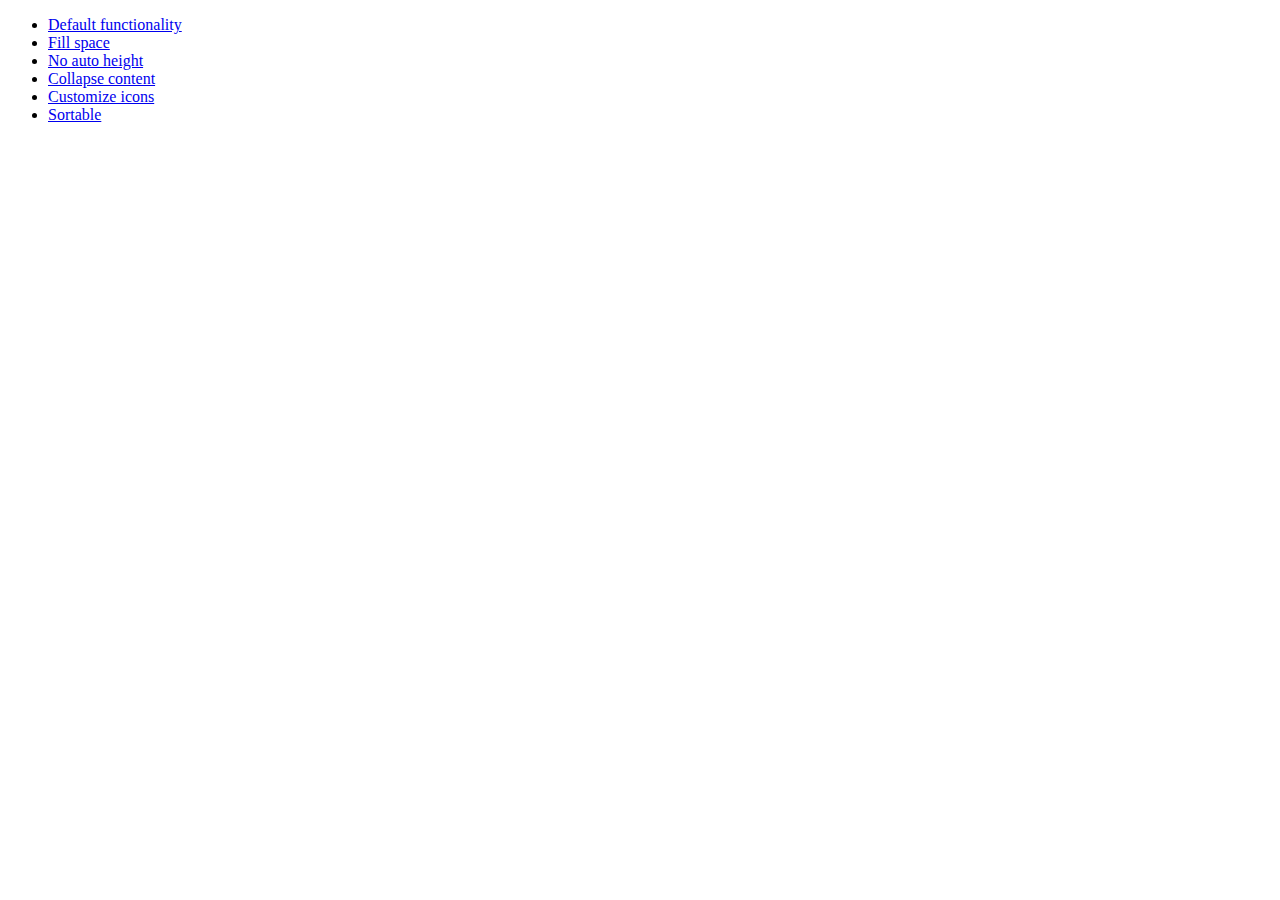
<file: assets/libs/jquery-ui/demos/accordion/index.html>
<!doctype html>
<html lang="en">
<head>
	<meta charset="utf-8">
	<meta name="viewport" content="width=device-width, initial-scale=1">
	<title>jQuery UI Accordion Demos</title>
</head>
<body>

<ul>
	<li><a href="default.html">Default functionality</a></li>
	<li><a href="fillspace.html">Fill space</a></li>
	<li><a href="no-auto-height.html">No auto height</a></li>
	<li><a href="collapsible.html">Collapse content</a></li>
	<li><a href="custom-icons.html">Customize icons</a></li>
	<li><a href="sortable.html">Sortable</a></li>
</ul>

</body>
</html>
</file>
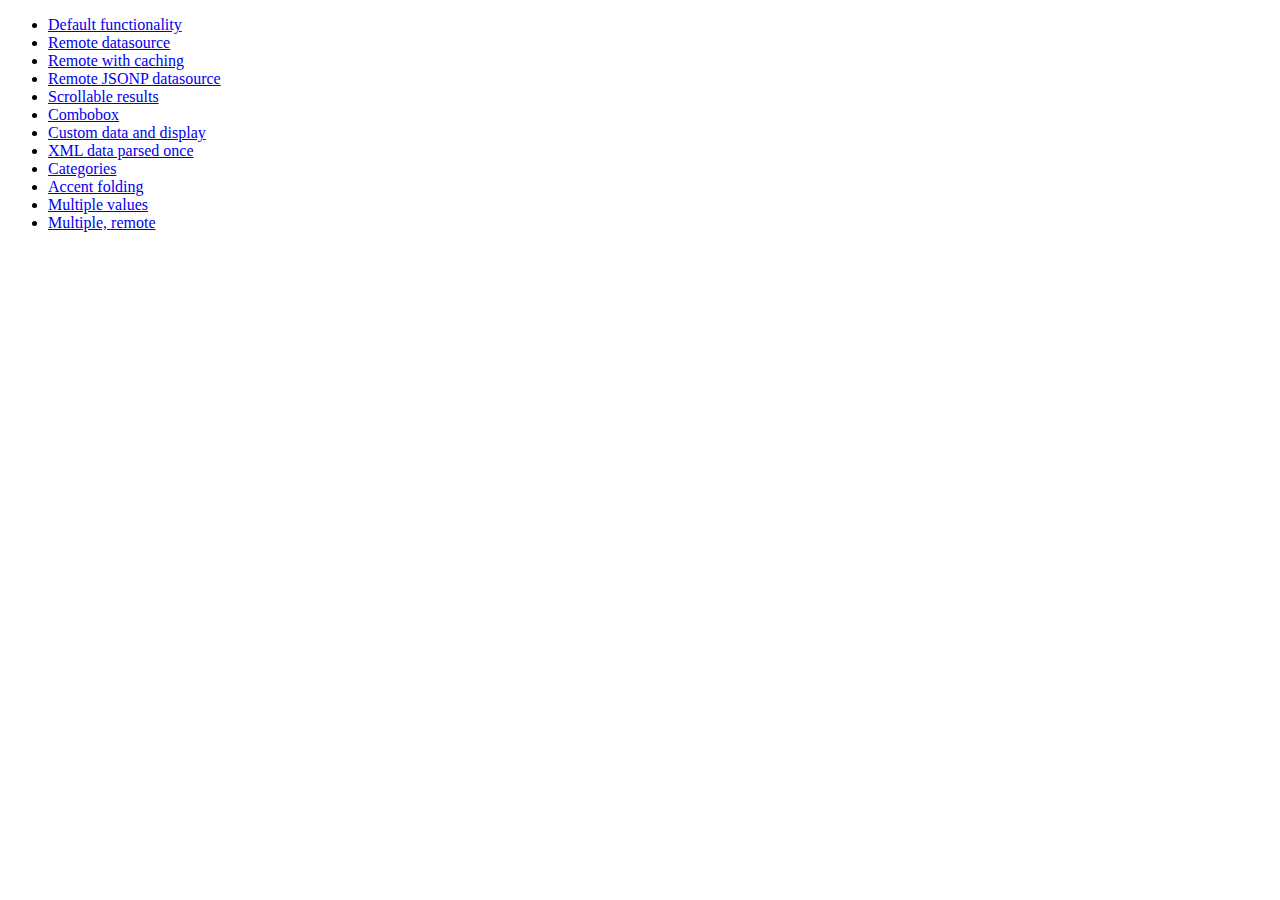
<file: assets/libs/jquery-ui/demos/autocomplete/index.html>
<!doctype html>
<html lang="en">
<head>
	<meta charset="utf-8">
	<meta name="viewport" content="width=device-width, initial-scale=1">
	<title>jQuery UI Autocomplete Demos</title>
</head>
<body>

<ul>
	<li><a href="default.html">Default functionality</a></li>
	<li><a href="remote.html">Remote datasource</a></li>
	<li><a href="remote-with-cache.html">Remote with caching</a></li>
	<li><a href="remote-jsonp.html">Remote JSONP datasource</a></li>
	<li><a href="maxheight.html">Scrollable results</a></li>
	<li><a href="combobox.html">Combobox</a></li>
	<li><a href="custom-data.html">Custom data and display</a></li>
	<li><a href="xml.html">XML data parsed once</a></li>
	<li><a href="categories.html">Categories</a></li>
	<li><a href="folding.html">Accent folding</a></li>
	<li><a href="multiple.html">Multiple values</a></li>
	<li><a href="multiple-remote.html">Multiple, remote</a></li>
</ul>

</body>
</html>
</file>
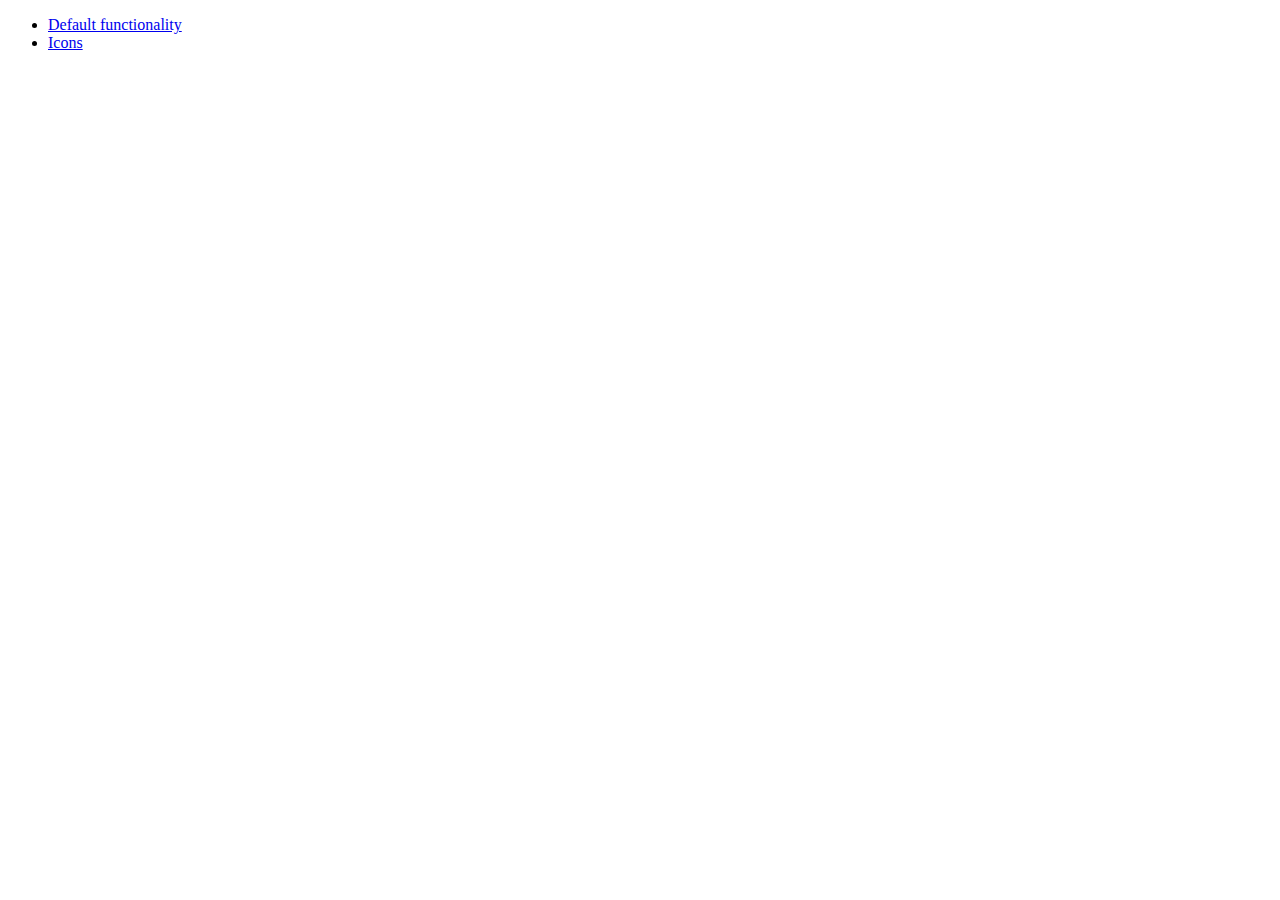
<file: assets/libs/jquery-ui/demos/button/index.html>
<!doctype html>
<html lang="en">
<head>
	<meta charset="utf-8">
	<meta name="viewport" content="width=device-width, initial-scale=1">
	<title>jQuery UI Button Demos</title>
</head>
<body>

<ul>
	<li><a href="default.html">Default functionality</a></li>
	<li><a href="icons.html">Icons</a></li>
</ul>

</body>
</html>
</file>
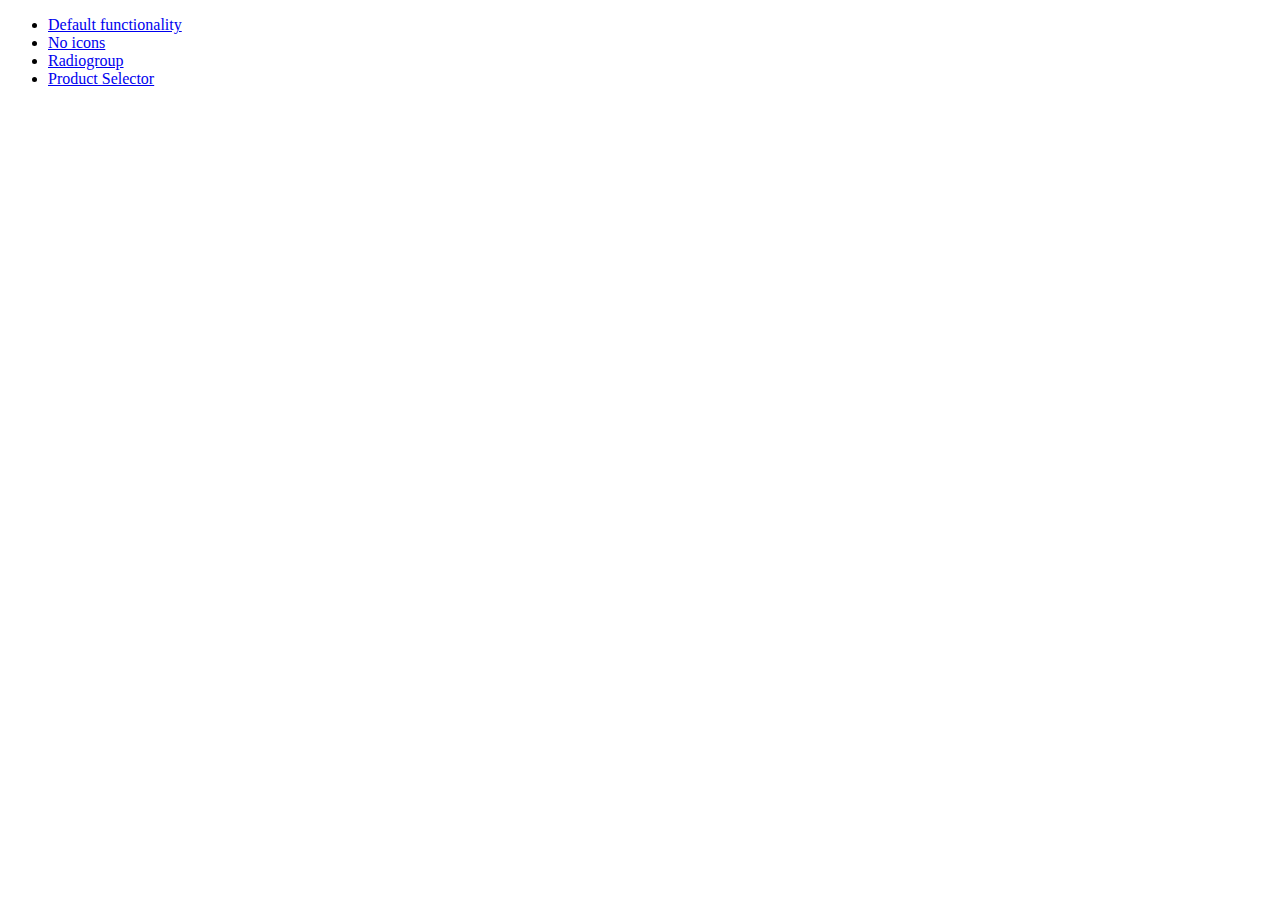
<file: assets/libs/jquery-ui/demos/checkboxradio/index.html>
<!doctype html>
<html lang="en">
<head>
	<meta charset="utf-8">
	<meta name="viewport" content="width=device-width, initial-scale=1">
	<title>jQuery UI Checkboxradio Demos</title>
</head>
<body>

<ul>
	<li><a href="default.html">Default functionality</a></li>
	<li><a href="no-icons.html">No icons</a></li>
	<li><a href="radiogroup.html">Radiogroup</a></li>
	<li><a href="product-selector.html">Product Selector</a></li>
</ul>

</body>
</html>
</file>
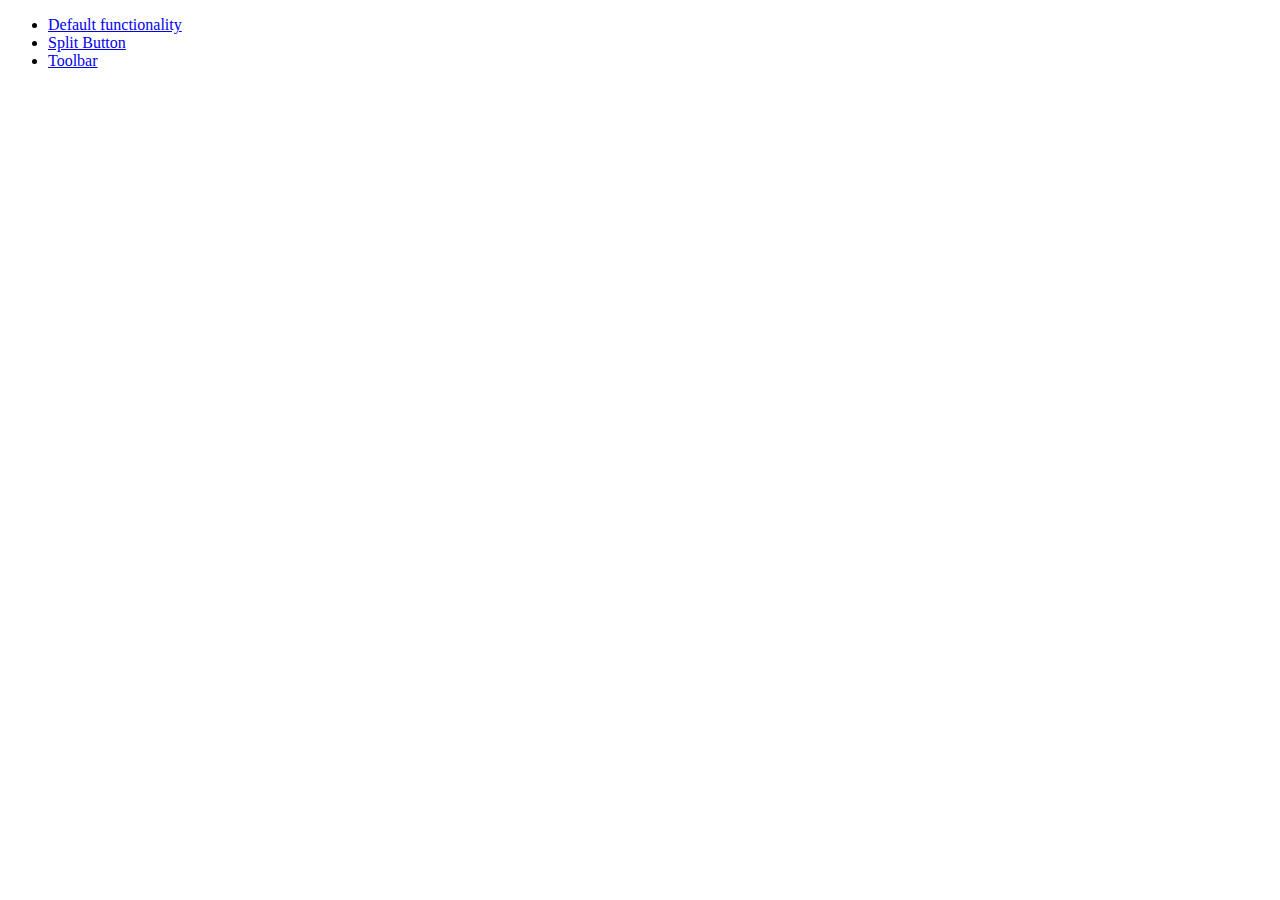
<file: assets/libs/jquery-ui/demos/controlgroup/index.html>
<!doctype html>
<html lang="en">
<head>
	<meta charset="utf-8">
	<meta name="viewport" content="width=device-width, initial-scale=1">
	<title>jQuery UI Controlgroup Demos</title>
</head>
<body>

<ul>
	<li><a href="default.html">Default functionality</a></li>
	<li><a href="splitbutton.html">Split Button</a></li>
	<li><a href="toolbar.html">Toolbar</a></li>
</ul>

</body>
</html>
</file>
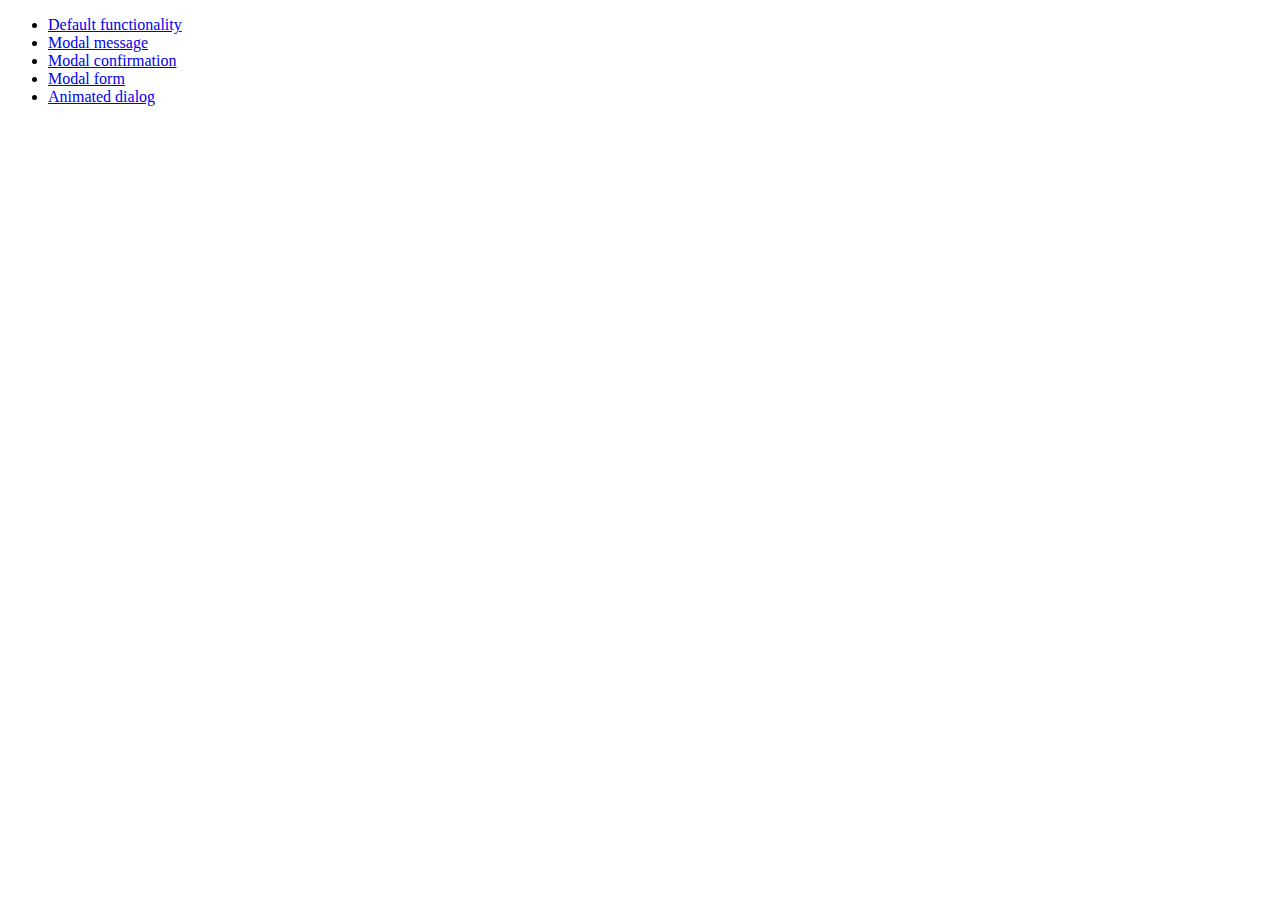
<file: assets/libs/jquery-ui/demos/dialog/index.html>
<!doctype html>
<html lang="en">
<head>
	<meta charset="utf-8">
	<meta name="viewport" content="width=device-width, initial-scale=1">
	<title>jQuery UI Dialog Demos</title>
</head>
<body>

<ul>
	<li><a href="default.html">Default functionality</a></li>
	<li><a href="modal-message.html">Modal message</a></li>
	<li><a href="modal-confirmation.html">Modal confirmation</a></li>
	<li><a href="modal-form.html">Modal form</a></li>
	<li><a href="animated.html">Animated dialog</a></li>
</ul>

</body>
</html>
</file>
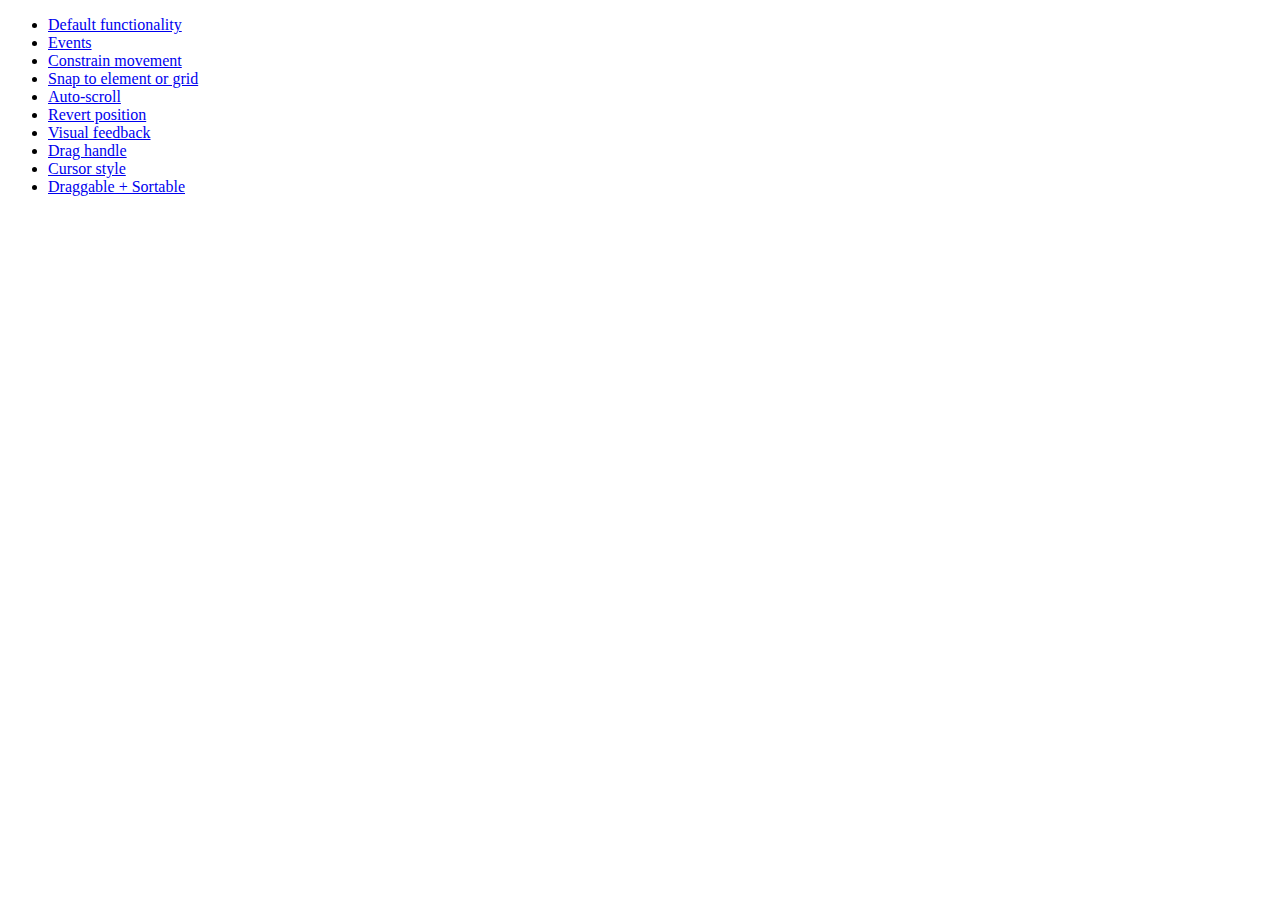
<file: assets/libs/jquery-ui/demos/draggable/index.html>
<!doctype html>
<html lang="en">
<head>
	<meta charset="utf-8">
	<meta name="viewport" content="width=device-width, initial-scale=1">
	<title>jQuery UI Draggable Demos</title>
</head>
<body>

<ul>
	<li><a href="default.html">Default functionality</a></li>
	<li><a href="events.html">Events</a></li>
	<li><a href="constrain-movement.html">Constrain movement</a></li>
	<li><a href="snap-to.html">Snap to element or grid</a></li>
	<li><a href="scroll.html">Auto-scroll</a></li>
	<li><a href="revert.html">Revert position</a></li>
	<li><a href="visual-feedback.html">Visual feedback</a></li>
	<li><a href="handle.html">Drag handle</a></li>
	<li><a href="cursor-style.html">Cursor style</a></li>
	<li><a href="sortable.html">Draggable + Sortable</a></li>
</ul>

</body>
</html>
</file>
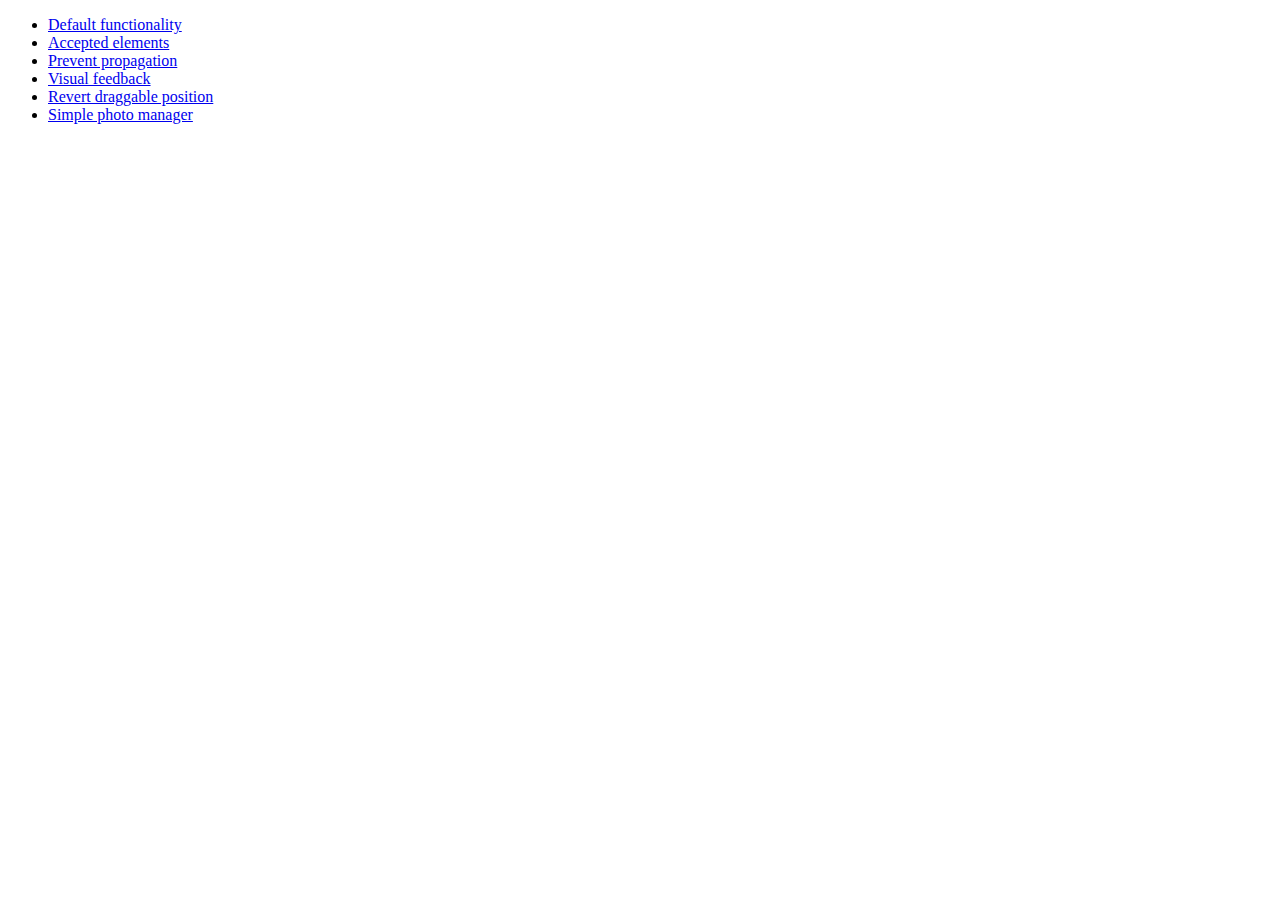
<file: assets/libs/jquery-ui/demos/droppable/index.html>
<!doctype html>
<html lang="en">
<head>
	<meta charset="utf-8">
	<meta name="viewport" content="width=device-width, initial-scale=1">
	<title>jQuery UI Droppable Demos</title>
</head>
<body>

<ul>
	<li><a href="default.html">Default functionality</a></li>
	<li><a href="accepted-elements.html">Accepted elements</a></li>
	<li><a href="propagation.html">Prevent propagation</a></li>
	<li><a href="visual-feedback.html">Visual feedback</a></li>
	<li><a href="revert.html">Revert draggable position</a></li>
	<li><a href="photo-manager.html">Simple photo manager</a></li>
</ul>

</body>
</html>
</file>
